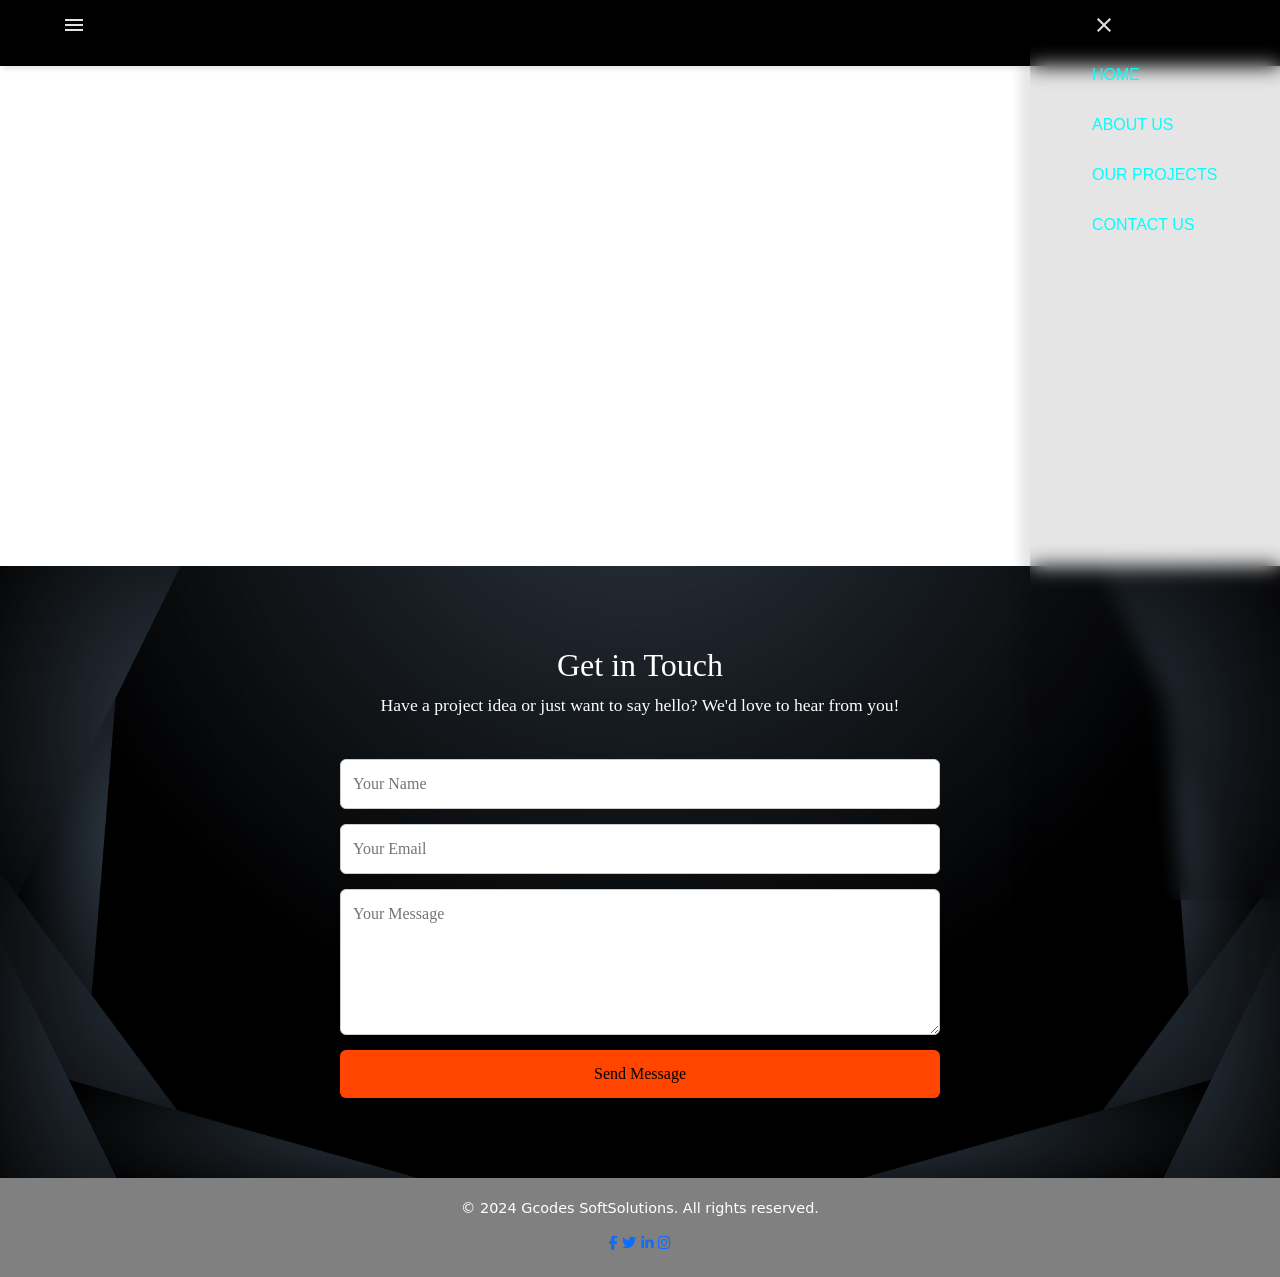
<file: contact.html>
<!DOCTYPE html>
<html lang="en">
<head>
  <meta charset="UTF-8">
  <meta name="viewport" content="width=device-width, initial-scale=1.0">
  <title>Gcodes SoftSolutions</title>

  <link rel="stylesheet" href="STYLE-3.css">

  <!-- ...existing code... -->
<link rel="stylesheet" href="https://cdnjs.cloudflare.com/ajax/libs/font-awesome/6.4.0/css/all.min.css">
<!-- ...existing code... -->

 <!-- Bootstrap CSS -->
<link href="https://cdn.jsdelivr.net/npm/bootstrap@5.3.3/dist/css/bootstrap.min.css" rel="stylesheet">

<!-- Bootstrap JS -->
<script src="https://cdn.jsdelivr.net/npm/bootstrap@5.3.3/dist/js/bootstrap.bundle.min.js"></script>
</head>
<body>

    <nav>
        <ul>
            <li onclick="showsidebar()"><a href=""><svg xmlns="http://www.w3.org/2000/svg" height="24px" viewBox="0 -960 960 960" width="24px" fill="#e3e3e3"><path d="M120-240v-80h720v80H120Zm0-200v-80h720v80H120Zm0-200v-80h720v80H120Z"/></svg></a></li>  
        </ul>

        <!-- Navbar with click events -->
        <ul class="sidebar">
            <li onclick="hidesidebar()"><a href="#"><svg xmlns="http://www.w3.org/2000/svg" height="24px" viewBox="0 -960 960 960" width="24px" fill="#e3e3e3"><path d="m256-200-56-56 224-224-224-224 56-56 224 224 224-224 56 56-224 224 224 224-56 56-224-224-224 224Z"/></svg></a></li>
            
            <li><a href="index.html" class="active">HOME</a></li>
            <li><a href="about.html" class="active">ABOUT US</a></li>
            <li><a href="our-projects.html" class="active">OUR PROJECTS</a></li>
            <li><a href="contact.html" class="active">CONTACT US</a></li>
        </ul>
      </nav>

      <script>
        function showsidebar(){ 
            const sidebar = document.querySelector('.sidebar')
            sidebar.style.display= 'flex'
        }
        function hidesidebar(){
            const sidebar = document.querySelector('.sidebar')
            sidebar.style.display = 'none'
        }
      </script>
      <section class="contact-bg">
      <!-- About Us Section -->

      </section>
<!-- Contact Us Section -->
   <!-- 🔹 Contact Section -->
  <section id="contact" class="contact hidden">
    <h2 class="section-title">Get in Touch</h2>
  <p class="contact-text">
    Have a project idea or just want to say hello?  
    We'd love to hear from you!
  </p>
    <form class="contact-form">
    <input type="text" placeholder="Your Name" required>
    <input type="email" placeholder="Your Email" required>
    <textarea rows="5" placeholder="Your Message" required></textarea>
    <button type="submit">Send Message</button>
  </form>
  </section>
 
      <!-- End of Contact Us Section -->
       <script>
   // Animate sections when they come into view
const sections = document.querySelectorAll("section");

const observer = new IntersectionObserver(entries => {
  entries.forEach(entry => {
    if (entry.isIntersecting) {
      entry.target.classList.add("show");
    }
  });
});

sections.forEach(section => {
  section.classList.add("hidden");
  observer.observe(section);
}); 
    </script>
    <footer>
      <footer class="footer">
      <p>&copy; 2024 Gcodes SoftSolutions. All rights reserved.</p> 
      <div class="social-icons">
        <a href="#"><i class="fab fa-facebook-f"></i></a>
        <a href="#"><i class="fab fa-twitter"></i></a>
        <a href="#"><i class="fab fa-linkedin-in"></i></a>
        <a href="#"><i class="fab fa-instagram"></i></a>
      </div>
    </footer>
    </body>
</html>
</file>
<file: STYLE-3.css>
/* Reset */
* {
  margin: 0;
  padding: 0;
  overflow-x: hidden;
}
body{
    min-height: 100vh;
    background-size: cover;
    background-repeat: no-repeat;
    background-position: center;
    font-family: 'Segoe UI', Tahoma, Geneva, Verdana, sans-serif;
}
nav{
    background-color:black;
    box-shadow: 3px 3px 5px rgba(0, 0, 0, 0.1);
}
nav ul{
    width: 100%;
    list-style: none;
    display: flex;
    justify-content: flex-end;
    align-items: center;
}
nav li{
    height: 50px;
    font-family: Impact, Haettenschweiler, 'Arial Narrow Bold', sans-serif;
}
nav a{
    height: 100%;
    padding: 0 30px;
    text-decoration: none;
    display: flex;
    align-items: center;
    color:cyan;
}
nav ul li a.active {
  color: cyan; /* Active link color */
}

nav a:hover{
    background-color:black;
}
nav li:first-child{
    margin-right: auto;
}
.sidebar{
    position: fixed;
    top: 0;
    right: 0;
    height: 100vh;
    width: 250px;
    z-index: 999;
    background-color: rgba(0, 0, 0, 0.1);
    backdrop-filter: blur(10px);
    box-shadow: -10px 0 10px rgba(0, 0, 0, 0.1);
    display: flex;
    flex-direction: column;
    align-items: flex-start;
    justify-content: flex-start;
}
.sidebar li{
    width: 100%;
}
.sidebar a{
    width: 100%;
}

/* About Section - Fullscreen background */
    .about-section {
      position: relative; /* To hold overlay and content inside */
      height: 100vh; /* Full screen height */
      background: url('https://images.unsplash.com/photo-1504384308090-c894fdcc538d') no-repeat center center/cover;
      /* Background image */
      display: flex; /* Enable flex for centering */
      align-items: center; /* Vertically center text */
      justify-content: center; /* Horizontally center text */
      color: white; /* White text for contrast */
      overflow: hidden; /* Hide overflow */ 
      font-family: 'Segoe UI', Tahoma, Geneva, Verdana, sans-serif;
      box-sizing: border-box;
      padding: 20px;
      box-shadow: 0px 8px 20px rgba(0, 0, 0, 0.7); /* Shadow for depth */ 

    }

    /* Dark overlay on top of image */
    .overlay {
      position: absolute; /* Positioned relative to parent */
      top: 0;
      left: 0;
      width: 100%;
      height: 100%;
      background: rgba(0, 0, 0, 0.6); /* Transparent black overlay */
      z-index: 1; /* Keep behind text */
    }

    /* Text container */
    .about-content {
      position: relative; /* To stay above overlay */
      z-index: 2; /* Above overlay */
      text-align: center; /* Center-align text */
      max-width: 800px; /* Limit text width */
      padding: 20px;
      color: white; /* White text for readability */
      animation: fadeIn 2s ease-in-out; /* Fade-in animation */
      background: rgba(0, 0, 0, 0.4); /* Semi-transparent background for text */
      border-radius: 10px; /* Rounded corners */
      box-shadow: 0px 8px 20px rgba(0, 0, 0, 0.7); /* Shadow for depth */
      font-family: 'Segoe UI', Tahoma, Geneva, Verdana, sans-serif;
  
    }

    /* Heading */
    .about-content h1 {
      font-size: 60px; /* Large heading */
      margin-bottom: 20px;
      font-family: Arial, sans-serif;
      color: #7fff00; /* chartreuse green */
      text-shadow: 2px 2px 4px rgba(0, 0, 0, 0.7); /* Subtle shadow for readability */

    }

    /* Paragraph */
    .about-content p {
      font-size: 20px;
      line-height: 1.8;
      font-family: "Segoe UI", sans-serif;
      text-shadow: 1px 1px 3px rgba(0, 0, 0, 0.6); /* Subtle shadow for readability */
      margin-bottom: 15px;
      color: white;
    }

    /* Responsive for mobiles */
    @media (max-width: 768px) {
      .about-content h1 {
        font-size: 40px;
      }
      .about-content p {
        font-size: 16px;
      }
    }
    /* Apply GIF background to the whole page */
body {
  margin: 0;
  font-family: Arial, sans-serif;
  background: url("https://media2.giphy.com/media/v1.Y2lkPTc5MGI3NjExaGFpcGgyeGVvbXoxeXJybThoYTlpeHM3Z3ZzN3RxY2prMnl6djZ2ayZlcD12MV9pbnRlcm5hbF9naWZfYnlfaWQmY3Q9Zw/mqtPFS4fEW092wPa9b/giphy.gif") no-repeat center center fixed; /* Replace with your gif */
  background-size: cover; /* Make it cover the whole screen */
}
    /* Section container */
    .story-section {
      display: flex; /* Side by side layout */
      align-items: center;
      justify-content: center;
      padding: 80px 10%; /* Spacing */
      gap: 50px; /* Space between text and image */
      position: relative;
      color: white;
      font-family: 'Segoe UI', Tahoma, Geneva, Verdana, sans-serif;
      min-height: 100vh; /* Full viewport height */
      box-sizing: border-box;
      box-shadow: 0px 8px 20px rgba(0, 0, 0, 0.7); /* Shadow for depth */

    }

    /* Left side text box */
    .story-text {
      flex: 1; /* Take half the space */
      background: rgba(255, 255, 255, 0.05); /* Semi-transparent box */
      padding: 40px;
      border-radius: 15px; /* Rounded corners */
      box-shadow: 0px 8px 20px rgba(0, 0, 0, 0.6); /* Shadow for depth */
    }

    .story-text h2 {
      font-size: 40px;
      margin-bottom: 20px;
      color: #f5b041; /* Accent color for heading */
    }

    .story-text p {
      font-size: 18px;
      line-height: 1.7;
    }

    /* Right side image */
    .story-image {
      flex: 1; /* Take half space */
    }

    .story-image img {
      width: 100%;
      border-radius: 15px; /* Rounded image corners */
      box-shadow: 0px 8px 20px rgba(0, 0, 0, 0.5);
    }

    /* Responsive for mobiles */
    @media (max-width: 900px) {
      .story-section {
        flex-direction: column; /* Stack text and image */
        padding: 50px 20px;
      }

      .story-text, .story-image {
        width: 100%; /* Full width */
      }
    }
/* Contact Section */
.contact {
  padding: 100px 20px;
  background: #ddd;
  text-align: center;
}

/* Animation classes */
.hidden {
  opacity: 0;
  transform: translateY(50px);
  transition: all 0.8s ease-out;
}

.show {
  opacity: 1;
  transform: translateY(0);
}


/* Section wrapper */
/* Apply GIF background to the whole page */
body {
  margin: 0;
  font-family: Arial, sans-serif;
  background: url("https://media2.giphy.com/media/v1.Y2lkPTc5MGI3NjExaGFpcGgyeGVvbXoxeXJybThoYTlpeHM3Z3ZzN3RxY2prMnl6djZ2ayZlcD12MV9pbnRlcm5hbF9naWZfYnlfaWQmY3Q9Zw/mqtPFS4fEW092wPa9b/giphy.gif") no-repeat center center fixed; /* Replace with your gif */
  background-size: cover; /* Make it cover the whole screen */
}

/* Each project block */
.project-section {
  display: flex;
  align-items: center;
  justify-content: space-between;
  padding: 60px 10%;
  color: #fff;

  /* Instead of solid background, make it transparent */
  background: rgba(0, 0, 0, 0.7); /* Semi-transparent black overlay */
  border-radius: 12px; /* Rounded corners */
  margin: 40px auto;
  max-width: 1200px;
  box-shadow: 0 5px 25px rgba(0, 0, 0, 0.5);
}
    /* Dark overlay over background */
    .projects-section::before {
      content: "";
      position: absolute;
      top: 0; left: 0;
      width: 100%; height: 100%;
      background: rgba(0, 0, 0, 0.7); /* Transparent black */
      z-index: 1; /* Stay behind text */
    }

    /* Content container */
    .projects-content {
      position: relative;
      z-index: 2; /* Above overlay */
      text-align: center;
    }

    /* Heading */
    .projects-content h2 {
      font-size: 50px;
      margin-bottom: 40px;
      color: #f39c12; /* Accent color */
    }

    /* Grid for project cards */
    .projects-grid {
      display: flex;
      gap: 30px; /* Space between cards */
      justify-content: center;
      flex-wrap: wrap; /* Allow wrapping on small screens */
    }

    /* Individual project card */
    .project-card {
      background: rgba(255, 255, 255, 0.05); /* Transparent box */
      padding: 30px;
      border-radius: 15px;
      flex: 1 1 300px; /* Responsive card size */
      max-width: 350px;
      text-align: left;
      transition: transform 0.3s ease, box-shadow 0.3s ease;
    }

    /* Card hover effect */
    .project-card:hover {
      transform: translateY(-10px); /* Slight lift */
      box-shadow: 0px 10px 25px rgba(0, 0, 0, 0.6);
    }

    .project-card h3 {
      font-size: 24px;
      margin-bottom: 15px;
      color: #e67e22; /* Orange accent */
    }

    .project-card p {
      font-size: 16px;
      line-height: 1.6;
      color: #ddd; /* Light gray for readability */
    }

    /* Responsive adjustments */
    @media (max-width: 768px) {
      .projects-content h2 {
        font-size: 36px;
      }
      .project-card {
        padding: 20px;
      }
    }


    /* General section styling */
     /* Our Projects Section */
    .projects-intro {
      background: url('images/mobile-laptop.jpg') no-repeat center center/cover;
       position: relative;
      color: white;
      padding: 80px 20px;
      min-height: 100vh; /* Full screen height */
      display: flex;
      align-items: center;
      justify-content: center;
      text-align: center;
    }

    /* Dark overlay */
    .projects-intro::before {
      content: "";
      position: absolute;
      top: 0;
      left: 0;
      width: 100%;
      height: 100%;
      background: rgba(0, 0, 0, 0.7); /* Dark transparent overlay */
      z-index: 1;
    }

    /* Content inside */
    .projects-content {
      position: relative;
      z-index: 2;
      max-width: 900px;
      padding: 20px;
    }

    .projects-content h1 {
      font-size: 3rem;
      margin-bottom: 20px;
      color: #fff;
      letter-spacing: 2px;
      text-transform: uppercase;
      transition: color 0.3s ease;
    }

    .projects-content p {
      font-size: 1.1rem;
      line-height: 1.8;
      color: #ddd;
    }

    /* Hover effect */
    .projects-content:hover h1 {
      color: #00ffcc; /* Cyan effect on hover */
    }

    /* Divider line */
    .divider {
      margin: 30px auto;
      width: 60%;
      height: 2px;
      background: #444;
    }

    .project-section {
      background: url(images/mobile-laptop.jpg) no-repeat center center/cover;
      display: flex; /* Image + text side by side */
      align-items: center;
      padding: 60px 10%;
      color: #fff;
      transition: background 0.3s ease;
      gap: 30px; /* Space between image and text */
      box-sizing: border-box; 
      min-height: 400px; /* Minimum height for sections */
      font-family: 'Segoe UI', Tahoma, Geneva, Verdana, sans-serif;
      box-shadow: 0px 8px 20px rgba(0, 0, 0, 0.7); /* Shadow for depth */
      margin-bottom: 40px; /* Space between sections */
      overflow: hidden; /* Hide overflow */
      position: relative;
      z-index: 1;

    }

    /* Odd project sections - dark gray with reversed layout */
    .project-section:nth-child(odd) {
      background: #222;
      flex-direction: row-reverse;
    }

    /* Even project sections - lighter gray */
    .project-section:nth-child(even) {
      background: #333;
    }

    /* Image styling */
    .project-section img {
      width: 40%;
      border-radius: 10px;
      transition: transform 0.4s ease, box-shadow 0.4s ease;
    }

    /* Hover effect for images */
    .project-section:hover img {
      transform: scale(1.05);
      box-shadow: 0 10px 25px rgba(0, 0, 0, 0.6);
    }

    /* Text content */
    .project-content {
      width: 50%;
      padding: 20px;
      transition: transform 0.4s ease, color 0.4s ease;
    }

    /* Heading */
    .project-content h2 {
      margin-bottom: 15px;
      font-size: 1.8rem;
      color: #00ffcc;
      transition: color 0.4s ease;
    }

    /* Paragraph */
    .project-content p {
      line-height: 1.6;
      color: #ddd;
    }

    /* Hover effect for text */
    .project-section:hover .project-content {
      transform: translateY(-5px);
    }

    /* Hover effect for heading color */
    .project-section:hover .project-content h2 {
      color: #ffcc00;
    }
  

    /* Contact Section */
.contact {
  padding: 100px 20px;
  background: #ddd;
  text-align: center;
}

/* Animation classes */
.hidden {
  opacity: 0;
  transform: translateY(50px);
  transition: all 0.8s ease-out;
}

.show {
  opacity: 1;
  transform: translateY(0);
}

/* Contact Section */
/* Background Section */
.contact-bg {
  background: url("https://media2.giphy.com/media/v1.Y2lkPTc5MGI3NjExaGFpcGgyeGVvbXoxeXJybThoYTlpeHM3Z3ZzN3RxY2prMnl6djZ2ayZlcD12MV9pbnRlcm5hbF9naWZfYnlfaWQmY3Q9Zw/mqtPFS4fEW092wPa9b/giphy.gif") no-repeat center center;
  background-size: cover;
  height: 500px;            /* adjust height */
  display: flex;
  align-items: center;
  justify-content: center;
  color: #fff;
  text-align: center;
  position: relative;
  box-shadow: 0px 8px 20px rgba(0, 0, 0, 0.7); /* Shadow for depth */
  font-family: 'Segoe UI', Tahoma, Geneva, Verdana, sans-serif;
}
.contact {
  padding: 100px 20px;
  background: #ddd;
  text-align: center;
}
/* Footer */
.footer {
  background: grey;
  color: white;
  text-align: center;
  padding: 20px 10px;
  font-size: 0.9rem;
}

/* Animation classes */
.hidden {
  opacity: 0;
  transform: translateY(50px);
  transition: all 0.8s ease-out;
}

.show {
  opacity: 1;
  transform: translateY(0);
}


/* Make the hero section take full viewport height */
/* Hero Section takes full screen */
.hero {
  width: 100vw;
  height: 100vh;
  position: relative; /* for caption positioning */
  padding: 0;
  margin: 0;
  overflow: hidden;  /* hide overflow */
}
/* Make carousel images full screen */
.hero .carousel-item img {
  width: 100vw;         /* full width */
  height: 100vh;          /* full height */
  object-fit: cover;      /* crop image neatly */
  display: block;       /* remove bottom space */
}
/* Style carousel indicators (dots) */
.hero .carousel-indicators button {
  background-color: black;
  width: 12px;
  height: 12px;
  border-radius: 50%;
  margin: 0 5px;
  opacity: 0.7;
}
.hero .carousel-indicators .active {
  background-color: chartreuse;
  opacity: 1;
}
/* Overlay text styling */
.hero .carousel-caption {
  position: absolute; 
  bottom: 7%;            /* Controls how far from the bottom */
  left: 50%;                 /* Pushes caption halfway across */
  transform: translateX(-50%); /* Only shifts horizontally, not vertically */
  text-align: center;
  width: 100%;               /* Makes text centered across full width */
}
/* Slides */
.slides {
  display: none;
  height: 100%;
}

.slides img {
  width: 100%;
  height: 500px;
  object-fit: cover;
  border-radius: 10px;
}

/* Fade effect */
.fade {
  animation: fade 1.5s;
}
@keyframes fade {
  from {opacity: 0.4}
  to {opacity: 1}
}

/* Next & Prev buttons */
.prev, .next {
  position: absolute;
  top: 50%;
  transform: translateY(-50%);
  font-size: 2rem;
  padding: 8px;
  color: rgb(255, 0, 0);
  font-weight: bold;
  background: rgba(255, 2, 2, 0.5);
  border-radius: 50%;
  cursor: pointer;
  user-select: none;
  transition: 0.3s;
}

.prev:hover, .next:hover {
  background: rgba(255, 0, 0, 0.8);
}

.prev { left: 20px; }
.next { right: 20px; }

/* Dots */
.dots {
  text-align: center;
  position: absolute;
  bottom: 20px;
  width: 100%;
}

.dot {
  height: 12px;
  width: 12px;
  margin: 0 5px;
  background: black;
  border-radius: 50%;
  display: inline-block;
  cursor: pointer;
  transition: 0.3s;
}

.active, .dot:hover {
  background: black;
}
/* About Us Section (hidden by default, revealed with animation) */
/* Fullscreen About Us Section with animation */
/* Full-screen section */
.about-us {
  display: flex;
  height: 100vh;
  overflow: hidden;
  font-family: 'Segoe UI', Tahoma, Geneva, Verdana, sans-serif;
  background-color: #000; /* black background */
}

.about-image {
  flex: 1;
  background-image: url('path/to/your/image.jpg'); /* Replace with your image */
  background-size: cover;
  background-position: center;
}

.about-content {
  flex: 1;
  background-color: rgba(0, 0, 0, 0.9);
  color: white;
  padding: 60px;
  display: flex;
  flex-direction: column;
  justify-content: center;
  animation: fadeIn 1.5s ease forwards;
  opacity: 0;
}

.about-content h1 {
  color: #7fff00; /* chartreuse green */
  font-size: 3rem;
  margin-bottom: 20px;
}

.about-content p {
  font-size: 1.2rem;
  line-height: 1.8;
  margin-bottom: 15px;
}
@keyframes fadeIn {
  to {
    opacity: 1;
    transform: translateY(0);
  }
  from {
    opacity: 0;
    transform: translateY(30px);
  }
}
/* Show fadeIn animation when visible */
.about-content.visible {
  opacity: 1;
  animation: fadeIn 1.5s ease forwards;
}

/* Responsive */
@media(max-width: 768px) {
  .about-us {
    flex-direction: column;
  }
  .about-image,
  .about-content {
    width: 100%;
    height: 50vh;
  }
}
/* Services Section */
.services {
  background-image: url(images/Black-Background-1.jpg);
  background-repeat: no-repeat; /* no repeat */
  background-size: cover;      /* cover full area */

  padding: 80px 20px;
  text-align: center;
  color: rgb(238, 255, 0); /* default text color white */
  font-family: 'Times New Roman', Times, serif;
}

/* Section header */
.services-header {
  margin-bottom: 50px;
}

.services-header h2 {
  font-size: 2.5rem;
  margin-bottom: 10px;
  color: #ffffff; /* white heading */
}

.services-header p {
  font-size: 1.1rem;
  color: white; /* light gray subtitle */
}

/* Services container in 2x2 grid */
.services-container {
  display: grid;
  grid-template-columns: repeat(2, 1fr); /* 👈 2 columns */
  gap: 30px; /* spacing between boxes */
  max-width: 1000px;
  margin: auto;
}

/* Service box */
.service-box {
  position: relative;
  background: black; /* fallback color */
  border-radius: 12px;
  padding: 40px 20px;
  transition: transform 0.3s ease, box-shadow 0.3s ease;
  overflow: hidden;
  cursor: pointer;
  display: flex;
  flex-direction: column;
  align-items: center;
  justify-content: flex-end;
  min-height: 280px;
  border: 1px solid rgba(255,255,255,0.1);
  backdrop-filter: blur(6px); /* frosted-glass effect */
}

/* Default text color */
.service-box h3, 
.service-box p {
  color: cyan; /* default text color */
  font-size: 1.5rem;
  margin-bottom: 15px;
  line-height: 1.5;

}

/* Background hover image */
.service-box::before {
  content: "";
  position: absolute;
  top: 0;
  left: 0;
  width: 100%;
  height: 100%;
  opacity: 0;
  transition: opacity 0.4s ease, transform 0.6s ease;
  z-index: 0;
}

/* Example: different images for each service box */
.service-box:nth-child(1)::before {
  background: url("images/web\ development.1.jpg") no-repeat center/cover;
}
.service-box:nth-child(2)::before {
  background: url("images/Mobile-App.jpg") no-repeat center/cover;
}
.service-box:nth-child(3)::before {
  background: url("images/digital\ marketing.jpg") no-repeat center/cover;
}
.service-box:nth-child(4)::before {
  background: url("images/cloud\ development.jpg") no-repeat center/cover;
}

/* Show image clearly on hover */
.service-box:hover::before {
  opacity: 1;         /* fully visible image */
  transform: scale(1.1); /* smooth zoom */
  filter: brightness(0.8); /* darken image for text readability */
}

/* Dark overlay only on hover for text readability */
.service-box::after {
  content: "";
  position: absolute;
  top: 0;
  left: 0;
  width: 100%;
  height: 100%;
  background: grey; /* transparent dark mask */
  opacity: 0;
  transition: opacity 0.4s ease;
  z-index: 0;
}

.service-box:hover::after {
  opacity: 1;
  background: rgba(0, 0, 0, 0.2); /* lighter dark mask on hover */
}

/* Keep text above images */
.service-box * {
  position: relative;
  z-index: 1;
}
/* Responsive */
@media(max-width: 768px) {
  .services-container {
    grid-template-columns: 1fr;
}
}
/* Layout container */
/* Tech Innovations Section */
.tech-innovations {
  display: flex;
  flex-direction: row;          /* Left & right side by side */
  justify-content: space-between;
  align-items: center;          /* Center vertically */
  
  width: 100%;
  height: 100dvh;               /* Full viewport height (no scrollbar bug) */

  background: url("images/Black-Background-1.jpg");
  background-repeat: no-repeat;
  color: white;

  margin: 0;
  padding: 0;

  overflow: hidden;             /* Kill scrollbars */
  box-sizing: border-box;
  font-family: 'Times New Roman', Times, serif;
}

/* Left Panel */
.big-panel {
  flex: 1;
  display: flex;
  justify-content: center;      /* Center horizontally */
  align-items: center;          /* Center vertically */
  padding: 0;
  margin: 0;
}

/* Right Panel */
.small-panel {
  flex: 1;
  display: flex;
  flex-direction: column;
  justify-content: center;
  align-items: center;
  padding: 0;
  margin: 0;
  box-sizing: border-box;
}

.main-title {
  font-size: 5rem;
  text-align: center;
  margin: 0;
}

.text-block {
  margin-bottom: 20px;
  line-height: 2.0;
}

hr {
  width: 50%;
  margin: 20px 0;
  border: 1.0px solid grey;
}
/* Contact Section */
.contact {
  background-image: url(images/Black-Background-1.jpg);
  background-repeat: no-repeat; /* no repeat */
  background-size: cover;      /* cover full area */
  background-position: center; /* center the image */
  font-family: 'Times New Roman', Times, serif;
  padding: 80px 10%;
  text-align: center;
}
.section-title {
color: white;
}
.contact-text {
  font-size: 1.1rem;
  margin-bottom: 40px;
  color: white;
}

/* Contact Form */
.contact-form {
  max-width: 600px;
  margin: 0 auto;
  display: flex;
  flex-direction: column;
  gap: 15px;
}

.contact-form input,
.contact-form textarea {
  padding: 12px;
  font-size: 1rem;
  border: 1px solid #ccc;
  border-radius: 6px;
  outline: none;
  transition: 0.3s;
}

.contact-form input:focus,
.contact-form textarea:focus {
  border-color: #ff3c00;  /* highlight color */
}

.contact-form button {
  background: orangered;
  color: black;
  border: none;
  padding: 12px;
  border-radius: 6px;
  cursor: pointer;
  font-size: 1rem;
  transition: background 0.3s;
}

.contact-form button:hover {
  background: white;
}

/* Footer */
.footer {
  background: grey;
  color: white;
  text-align: center;
  padding: 20px 10px;
  font-size: 0.9rem;
}
</file>
